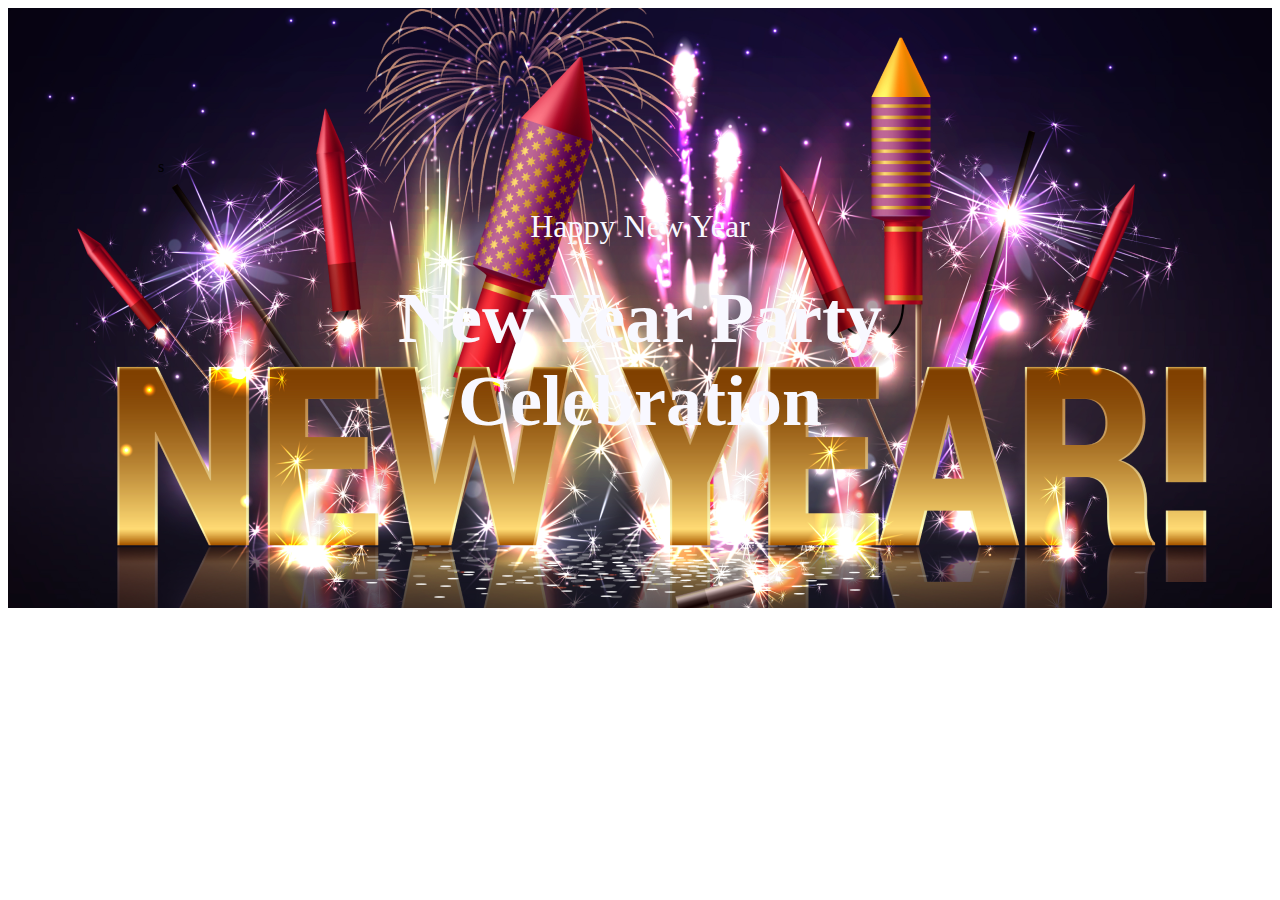
<file: index.html>
<!DOCTYPE html>
<html lang="en">
<head>
    <meta charset="UTF-8">
    <meta name="viewport" content="width=device-width, initial-scale=1.0">
    <title><New-Year-New-Mission></title>
        <link rel="stylesheet" href="blog.css">
    <body>
        <header>
            <div class="container">s
                    <h3 class="title-head">Happy New Year</h3>
                    <p class="title-p">New Year Party<br><span>Celebration</span> </p>
            </div>
        </header>
    </body>
</file>
<file: blog.css>
.title-head{
    text-align: center;
    opacity: 5;
font-family: Merriweather;
font-size: 32px;
font-style: normal;
font-weight: 400;
color: ghostwhite;

}
.title-p{
    text-align: center;
    opacity: 5;
font-family: Merriweather;
font-size: 72px;
font-style: normal;
font-weight: 900;
margin-bottom: 16px;margin-top: 16px;
color: ghostwhite;
}
.container{
    background-image: url('resources/banner.png');background-repeat: no-repeat;background-position:top center ;width: width: 700px;height: 530px;padding: 150px;
    
    



    
}
</file>
